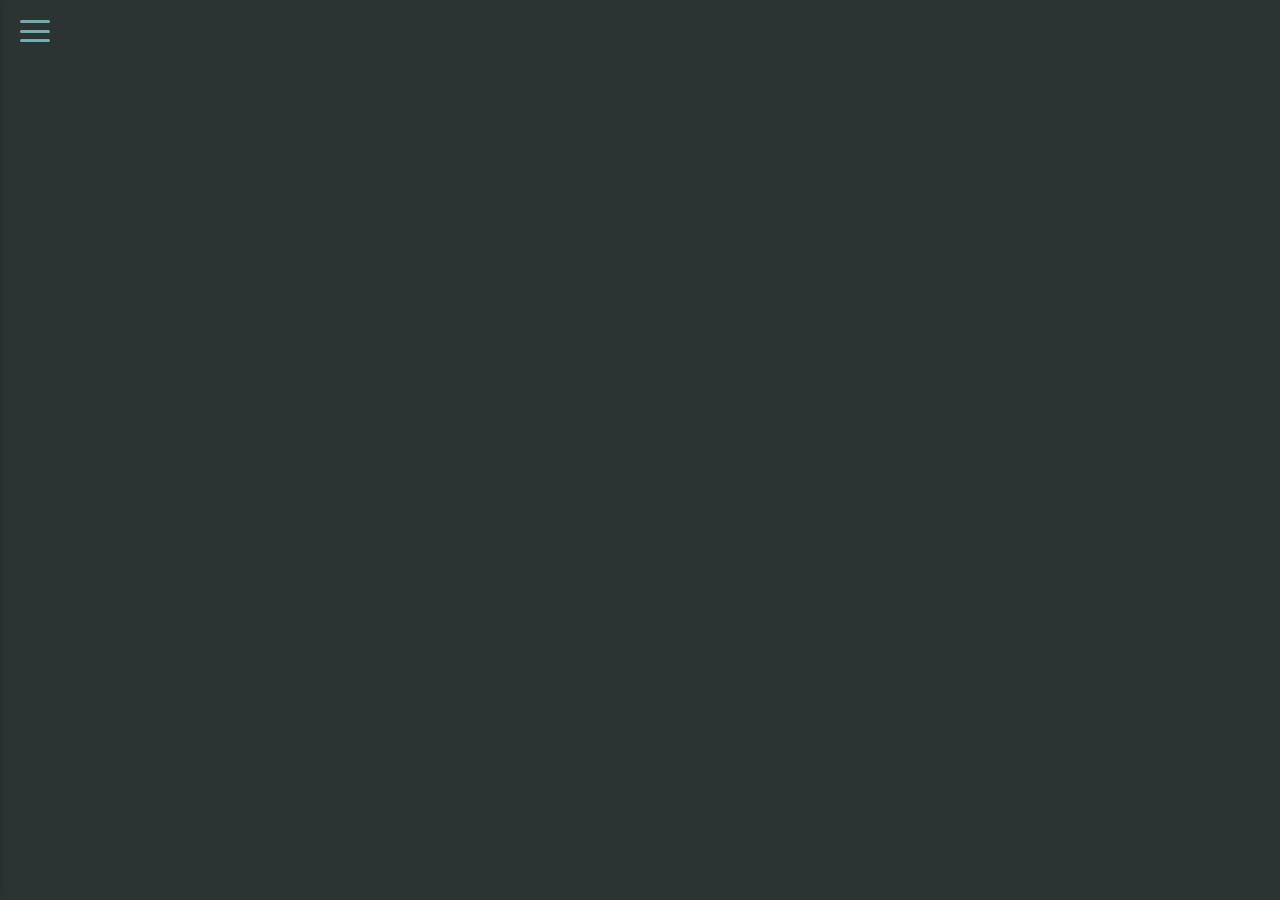
<file: index.html>
<!DOCTYPE html>
<html lang="en">
<head>
    <meta charset="UTF-8">
    <meta name="viewport" content="width=device-width, initial-scale=1.0">
    <title>Zen Rhythm Circle</title> <!-- Updated Title -->
    <link rel="stylesheet" href="style.css">
    <!-- Updated Font Link for Roboto weights -->
    <link href="https://fonts.googleapis.com/css2?family=Roboto:wght@300;400;500;700&display=swap" rel="stylesheet">
</head>
<body>
    <div id="app-container">
        <canvas id="rhythmCanvas"></canvas>

        <div id="menu-icon" class="menu-icon">
            <span></span>
            <span></span>
            <span></span>
        </div>

        <div id="controls-panel" class="controls-panel">
            <h2>Zen Rhythm</h2> <!-- Updated Title -->

            <div class="tabs-nav">
                <button class="tab-button active" data-tab="rhythmSettingsTab">Rhythm</button>
                <button class="tab-button" data-tab="visualSettingsTab">Visuals</button>
            </div>

            <div class="tabs-content-container">
                <div id="rhythmSettingsTab" class="tab-content active">
                    <div class="control-group">
                        <label for="patternName">Pattern Name:</label>
                        <input type="text" id="patternName" value="MyZenRhythm">
                    </div>
                    <div class="control-group pattern-management">
                        <button id="savePattern">Save</button>
                        <select id="loadPatternSelect"></select>
                        <button id="loadPattern">Load</button>
                        <button id="deletePattern">Delete</button>
                    </div>
                    <div class="control-group pattern-io">
                        <button id="downloadPatternBtn">Download Pattern File</button>
                        <div>
                            <label for="uploadPatternInput" class="file-upload-label">Upload Pattern File (.json):</label>
                            <input type="file" id="uploadPatternInput" accept=".json">
                        </div>
                    </div>
                    <hr>
                    <div class="control-group">
                        <label for="mainRegister">Global Tempo (BPM):</label>
                        <input type="number" id="mainRegister" value="120" min="20" max="300">
                    </div>
                    <div class="control-group">
                        <label for="beatsPerCycle">Beats per Cycle:</label>
                        <input type="number" id="beatsPerCycle" value="8" min="1" max="64">
                    </div>
                    <hr>
                    <h3>Rhythmic Layers</h3>
                    <div id="layersContainer">
                        <!-- Layers will be added here by JS -->
                    </div>
                    <button id="addLayerBtn">+ Add Layer</button>
                </div>

                <div id="visualSettingsTab" class="tab-content">
                    <h3>Visual Settings</h3>
                    <div class="control-group">
                        <label for="dotBaseSizeFactorInput">Base Dot Size Factor (Canvas %):</label>
                        <input type="number" id="dotBaseSizeFactorInput" value="0.008" min="0.001" max="0.05" step="0.0005">
                    </div>
                    <div class="control-group">
                        <label for="dotPopMagnitudeInput">Active Dot Pop Scale:</label>
                        <input type="number" id="dotPopMagnitudeInput" value="1.5" min="1.0" max="5.0" step="0.1">
                    </div>
                    <div class="control-group"> <!-- Added -->
                        <label for="showGhostElementsInput">Show Ghost Notes (Inactive Steps):</label>
                        <input type="checkbox" id="showGhostElementsInput">
                    </div>
                    <div class="control-group"> <!-- Added -->
                        <label for="ghostNoteScaleFactorInput">Ghost Note Size Scale (vs Active):</label>
                        <input type="number" id="ghostNoteScaleFactorInput" value="0.4" min="0.1" max="1.0" step="0.05">
                    </div>
                     <hr>
                     <p style="font-size: 0.8em; color: var(--text-secondary);">
                        These visual settings are saved with each pattern.
                     </p>
                </div>
            </div>
            
            <hr>
            <div class="control-group">
                <button id="playStopBtn">Play Rhythm</button>
            </div>
            <div class="control-group">
                <button id="muteAllBtn">Mute All Sounds</button>
            </div>
            <button id="fullscreenBtn">Toggle Fullscreen</button> 

        </div>
    </div>

    <script src="script.js"></script>
</body>
</html>
</file>
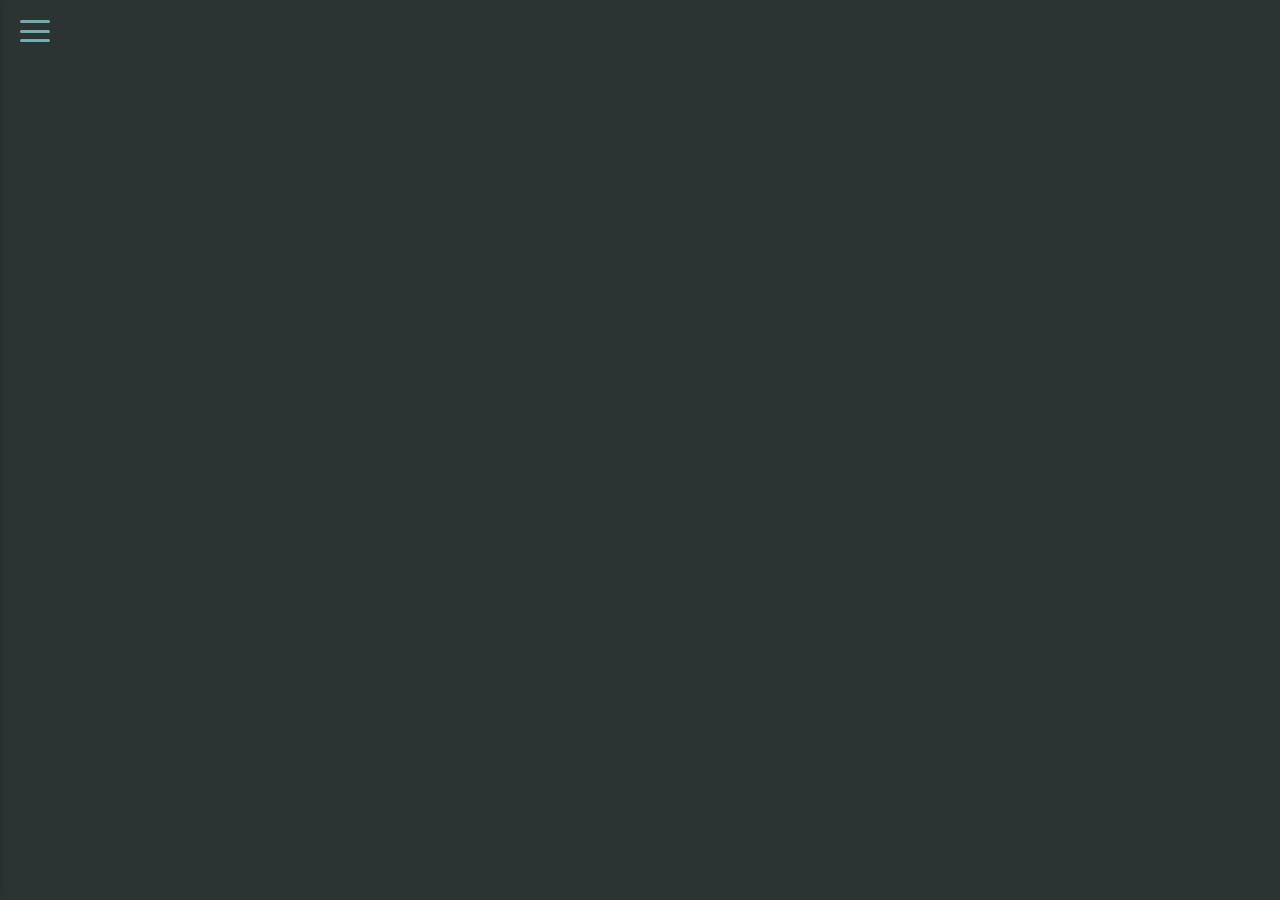
<file: inde.html>
<!DOCTYPE html>
<html lang="en">
<head>
    <meta charset="UTF-8">
    <meta name="viewport" content="width=device-width, initial-scale=1.0">
    <title>Rhythm Circle</title>
    <link rel="stylesheet" href="style.css">
    <link href="https://fonts.googleapis.com/css2?family=Orbitron:wght@400;700&family=Roboto:wght@300;400&display=swap" rel="stylesheet">
</head>
<body>
    <div id="app-container">
        <canvas id="rhythmCanvas"></canvas>

        <div id="menu-icon" class="menu-icon">
            <span></span>
            <span></span>
            <span></span>
        </div>

        <div id="controls-panel" class="controls-panel">
            <h2>Controls</h2>

            <div class="tabs-nav">
                <button class="tab-button active" data-tab="rhythmSettingsTab">Rhythm</button>
                <button class="tab-button" data-tab="visualSettingsTab">Visuals</button>
            </div>

            <!-- Container for tab contents -->
            <div class="tabs-content-container">
                <div id="rhythmSettingsTab" class="tab-content active">
                    <div class="control-group">
                        <label for="patternName">Pattern Name:</label>
                        <input type="text" id="patternName" value="MyRhythm">
                    </div>
                    <div class="control-group pattern-management">
                        <button id="savePattern">Save</button>
                        <select id="loadPatternSelect"></select>
                        <button id="loadPattern">Load</button>
                        <button id="deletePattern">Delete</button>
                    </div>
                    <hr>
                    <div class="control-group">
                        <label for="mainRegister">Main Register (BPM):</label>
                        <input type="number" id="mainRegister" value="120" min="20" max="300">
                    </div>
                    <div class="control-group">
                        <label for="beatsPerCycle">Beats per Cycle:</label>
                        <input type="number" id="beatsPerCycle" value="8" min="1" max="64">
                    </div>
                    <hr>
                    <h3>Rhythmic Layers</h3>
                    <div id="layersContainer">
                        <!-- Layers will be added here by JS -->
                    </div>
                    <button id="addLayerBtn">+ Add Layer</button>
                </div>

                <div id="visualSettingsTab" class="tab-content">
                    <h3>Visual Settings</h3>
                    <div class="control-group">
                        <label for="dotBaseSizeFactorInput">Base Dot Size Factor (of Canvas Width):</label>
                        <input type="number" id="dotBaseSizeFactorInput" value="0.008" min="0.001" max="0.05" step="0.0005">
                    </div>
                    <div class="control-group">
                        <label for="dotPopMagnitudeInput">Active Dot Pop Scale:</label>
                        <input type="number" id="dotPopMagnitudeInput" value="1.5" min="1.0" max="5.0" step="0.1">
                    </div>
                     <hr>
                     <p style="font-size: 0.8em; color: #909090;">
                        These visual settings are saved with each pattern.
                     </p>
                </div>
            </div>
            <!-- End of tabs-content-container -->
            
            <hr>
            <div class="control-group">
                <button id="muteAllBtn">Mute All Sounds</button>
            </div>
            <button id="fullscreenBtn" style="margin-top:15px;">Toggle Fullscreen</button> 

        </div> <!-- End of controls-panel -->
    </div>

    <script src="script.js"></script>
</body>
</html>
</file>
<file: style.css>
/* Import Roboto weights */
@import url('https://fonts.googleapis.com/css2?family=Roboto:wght@300;400;500;700&display=swap');

:root {
    --bg-main: #2C3333; /* Deep, desaturated teal-ish grey */
    --bg-panel: #393E46; /* Slightly lighter, warmer grey */
    --text-primary: #E0E0E0; /* Off-white */
    --text-secondary: #B0B0B0; /* Lighter grey for labels, muted text */
    --accent-primary: #76ABAE; /* Soft, muted teal */
    --accent-primary-hover: #8bc1c4; /* Lighter teal for hover */
    --accent-active: #A2D2D2; /* Even lighter for active states or highlights */
    --border-color: #4A505A; /* Subtle border color */
    --input-bg: #2a2a3e; /* Kept similar for now, could be --bg-main slightly lighter */
    --button-remove-bg: #E07A5F; /* Muted red for remove/delete */
    --button-remove-hover: #d96a4f;
    --button-action-bg: #76ABAE; /* Accent for primary actions (add layer) */
    --button-action-hover: #8bc1c4;
    --button-secondary-bg: #4F5660; /* For general buttons (save, load) */
    --button-secondary-hover: #606770;
    --button-tertiary-bg: #40464E; /* For less prominent actions like Fill/Clear */
    --button-tertiary-hover: #505760;
    --button-mute-solo-active: #F4D06F; /* Muted yellow for active mute/solo */
    --button-mute-solo-active-hover: #e9c46a;
    --font-family-main: 'Roboto', sans-serif;
}

body, html {
    margin: 0;
    padding: 0;
    width: 100%;
    height: 100%;
    overflow: hidden;
    background-color: var(--bg-main);
    color: var(--text-primary);
    font-family: var(--font-family-main);
    font-weight: 400; /* Regular weight as base */
}

#app-container {
    width: 100%;
    height: 100%;
    position: relative;
    display: flex;
    justify-content: center;
    align-items: center;
}

#rhythmCanvas {
    display: block;
    background-color: transparent;
}

/* --- Menu Icon (Hamburger) --- */
.menu-icon {
    position: absolute;
    top: 20px;
    left: 20px;
    width: 30px;
    height: 22px;
    cursor: pointer;
    z-index: 1001;
    display: flex;
    flex-direction: column;
    justify-content: space-between;
}

.menu-icon span {
    display: block;
    width: 100%;
    height: 3px; /* Slightly thicker for better visibility */
    background-color: var(--accent-primary);
    border-radius: 3px;
    transition: all 0.3s ease-in-out;
}

.menu-icon.open span:nth-child(1) {
    transform: translateY(9.5px) rotate(45deg);
}
.menu-icon.open span:nth-child(2) {
    opacity: 0;
}
.menu-icon.open span:nth-child(3) {
    transform: translateY(-9.5px) rotate(-45deg);
}

/* --- Controls Panel --- */
.controls-panel {
    position: absolute;
    top: 0;
    left: -360px; /* Slightly wider panel */
    width: 350px;  /* Slightly wider panel */
    height: 100%;
    background-color: var(--bg-panel);
    backdrop-filter: blur(3px); /* Softer blur */
    padding: 5px; /* More padding */
    box-shadow: 4px 0 12px rgba(0, 0, 0, 0.3); /* Softer shadow */
    transition: left 0.35s ease-in-out;
    z-index: 1000;
    overflow-y: auto;
    color: var(--text-primary);
    box-sizing: border-box;
    display: flex;
    flex-direction: column;
}

.controls-panel.open {
    left: 0;
}

.controls-panel h2 {
    color: var(--text-primary);
    font-family: var(--font-family-main);
    font-weight: 500; /* Medium weight for main title */
    font-size: 1.8em; /* Larger main title */
    margin-top: 0;
    text-align: center;
    border-bottom: 1px solid var(--border-color);
    padding-bottom: 15px;
    margin-bottom: 20px;
}
.controls-panel h3 {
    color: var(--accent-primary);
    font-family: var(--font-family-main);
    font-weight: 400; /* Regular weight */
    font-size: 1.3em;
    margin-top: 25px;
    margin-bottom: 15px;
    text-align: left; /* Align section headers left */
    padding-bottom: 8px;
    border-bottom: 1px solid var(--border-color);
}

.control-group {
    margin-bottom: 18px; /* Increased spacing */
}

.control-group label {
    display: block;
    margin-bottom: 8px; /* Increased spacing */
    font-size: 0.9em;
    color: var(--text-secondary);
    font-weight: 300; /* Lighter weight for labels */
}

.control-group input[type="number"],
.control-group input[type="text"],
.control-group select {
    width: 100%; /* Simpler width calculation */
    padding: 10px; /* More padding */
    background-color: var(--input-bg);
    border: 1px solid var(--border-color);
    color: var(--text-primary);
    border-radius: 5px; /* Slightly more rounded */
    box-sizing: border-box;
    font-size: 0.95em;
}
.control-group input[type="color"] {
    width: 100%;
    height: 35px; /* Taller color input */
    padding: 0;
    border: 1px solid var(--border-color);
    border-radius: 5px;
    cursor: pointer;
    -webkit-appearance: none; /* Try to remove default styling */
    -moz-appearance: none;
    appearance: none;
    background-color: transparent; /* Make custom styling more visible */
}
/* For Webkit browsers to style the color swatch */
.control-group input[type="color"]::-webkit-color-swatch-wrapper {
    padding: 0;
}
.control-group input[type="color"]::-webkit-color-swatch {
    border: none;
    border-radius: 4px;
}

.control-group.pattern-management {
    display: grid;
    grid-template-columns: 1fr 1.5fr 1fr 1fr; /* Adjust column widths */
    gap: 8px;
    align-items: center;
}
.control-group.pattern-management select {
    width: 100%;
}

.control-group.pattern-io {
    display: flex;
    flex-direction: column;
    gap: 10px;
}
.control-group.pattern-io button {
    width: 100%;
}
.control-group.pattern-io input[type="file"] {
    font-size: 0.85em;
    padding: 8px;
}
.file-upload-label {
    font-size: 0.9em;
    color: var(--text-secondary);
    font-weight: 300;
    margin-bottom: 6px !important; /* Override general label margin */
    display: block;
}


button {
    padding: 10px 15px;
    color: var(--text-primary);
    border: none;
    border-radius: 5px;
    cursor: pointer;
    transition: background-color 0.2s ease, transform 0.1s ease;
    font-family: var(--font-family-main);
    font-weight: 400;
    background-color: var(--button-secondary-bg);
}
button:hover {
    background-color: var(--button-secondary-hover);
}
button:active {
    transform: translateY(1px); /* Subtle press effect */
}

button#addLayerBtn {
    background-color: var(--button-action-bg);
    width: 100%;
}
button#addLayerBtn:hover {
    background-color: var(--button-action-hover);
}
button.remove-layer-btn {
    background-color: var(--button-remove-bg);
    padding: 6px 10px;
    font-size: 0.85em;
}
button.remove-layer-btn:hover {
    background-color: var(--button-remove-hover);
}

hr {
    border: none;
    border-top: 1px solid var(--border-color);
    margin: 25px 0; /* More spacing */
}

.layer-item {
    background-color: rgba(0,0,0,0.1); /* Darker, more subtle item background */
    padding: 15px;
    margin-bottom: 15px;
    border-radius: 6px;
    border-left: 4px solid var(--accent-primary);
}
.layer-item .control-group {
    margin-bottom: 12px;
}

.layer-elements-header {
    display: flex;
    justify-content: space-between;
    align-items: center;
    margin-bottom: 8px;
}
.layer-elements-header label {
    margin-bottom: 0; /* Remove margin as it's handled by parent */
    font-weight: 400; /* Make it a bit bolder than other labels */
    color: var(--text-primary);
}
.layer-element-quick-actions {
    display: flex;
    gap: 6px;
}
.layer-element-quick-actions button {
    padding: 4px 8px;
    font-size: 0.75em;
    background-color: var(--button-tertiary-bg);
}
.layer-element-quick-actions button:hover {
    background-color: var(--button-tertiary-hover);
}


.layer-elements {
    display: flex;
    flex-wrap: wrap;
    gap: 6px;
    margin-top: 8px;
}

.layer-elements button {
    min-width: 32px; /* Slightly larger */
    padding: 6px;
    background-color: var(--button-secondary-bg);
    border: 1px solid var(--border-color);
    font-size: 0.9em;
}
.layer-elements button.active {
    /* background-color: var(--accent-primary); */ /* Will be set by inline style */
    /* color: var(--bg-main); */ /* Will be set by inline style for contrast */
    /* border-color: var(--accent-primary-hover); */ /* Will be set by inline style to match background */
    font-weight: 500;
}

.layer-elements button.popping {
    transform: scale(1.15);
    background-color: var(--accent-active); /* Brighter color for pop */
    transition: transform 0.05s ease-out, background-color 0.05s ease-out;
}


#fullscreenBtn, button#muteAllBtn {
    width: 100%;
    background-color: var(--button-secondary-bg);
    margin-top: 10px; /* Spacing between them */
}
#fullscreenBtn:hover, button#muteAllBtn:hover {
    background-color: var(--button-secondary-hover);
}

button#muteAllBtn.active {
    background-color: var(--button-remove-bg);
    color: var(--text-primary);
}
button#muteAllBtn.active:hover {
    background-color: var(--button-remove-hover);
}

/* --- Mute/Solo Button Styles --- */
.layer-actions {
    display: flex;
    gap: 10px;
    margin-top: 12px;
    margin-bottom: 12px;
}
.layer-actions button {
    flex-grow: 1;
    padding: 8px 10px;
    font-size: 0.9em;
    background-color: var(--button-secondary-bg);
}

button.mute-layer-btn.active,
button.solo-layer-btn.active {
    background-color: var(--button-mute-solo-active);
    color: var(--bg-main); /* Dark text */
    font-weight: 500;
}
button.mute-layer-btn.active:hover,
button.solo-layer-btn.active:hover {
    background-color: var(--button-mute-solo-active-hover);
}

/* --- Tab Styles --- */
.tabs-nav {
    display: flex;
    margin-bottom: 20px;
    border-bottom: 1px solid var(--border-color);
    flex-shrink: 0;
}

.tab-button {
    padding: 12px 18px; /* More padding */
    cursor: pointer;
    background-color: transparent;
    border: none;
    color: var(--text-secondary);
    font-size: 1em;
    font-family: var(--font-family-main);
    font-weight: 400; /* Regular weight */
    flex-grow: 1;
    text-align: center;
    border-bottom: 3px solid transparent;
    transition: color 0.2s ease, border-color 0.2s ease;
    outline: none;
}
.tab-button:hover {
    color: var(--accent-primary-hover);
    /* background-color: rgba(0,0,0,0.05); */ /* Subtle hover on tab */
}
.tab-button.active {
    color: var(--accent-primary);
    font-weight: 500; /* Medium weight for active tab */
    border-bottom-color: var(--accent-primary);
}

.tabs-content-container {
    flex-grow: 1;
    overflow-y: auto;
    padding: 10px;
}

.tab-content {
    display: none;
    padding-top: 5px; /* Less padding, headers have margin now */
}
.tab-content.active {
    display: block;
}

/* Ensure last items in panel are visible */
.controls-panel > button:last-child {
    margin-top: auto; /* Pushes fullscreen to bottom if panel is flex-column */
    margin-bottom: 5px; /* ensure some space at the very bottom */
}
.controls-panel > hr:nth-last-of-type(2) { /* The HR before Mute All button */
    margin-top: auto; /* Help push Mute All and Fullscreen down */
}


/* Scrollbar styling for a more modern look (Webkit) */
.controls-panel::-webkit-scrollbar,
.tabs-content-container::-webkit-scrollbar {
    width: 4px;
}
.controls-panel::-webkit-scrollbar-track,
.tabs-content-container::-webkit-scrollbar-track {
    background: rgba(0,0,0,0.1);
    border-radius: 4px;
}
.controls-panel::-webkit-scrollbar-thumb,
.tabs-content-container::-webkit-scrollbar-thumb {
    background: var(--border-color);
    border-radius: 4px;
}
.controls-panel::-webkit-scrollbar-thumb:hover,
.tabs-content-container::-webkit-scrollbar-thumb:hover {
    background: var(--accent-primary);
}
</file>
